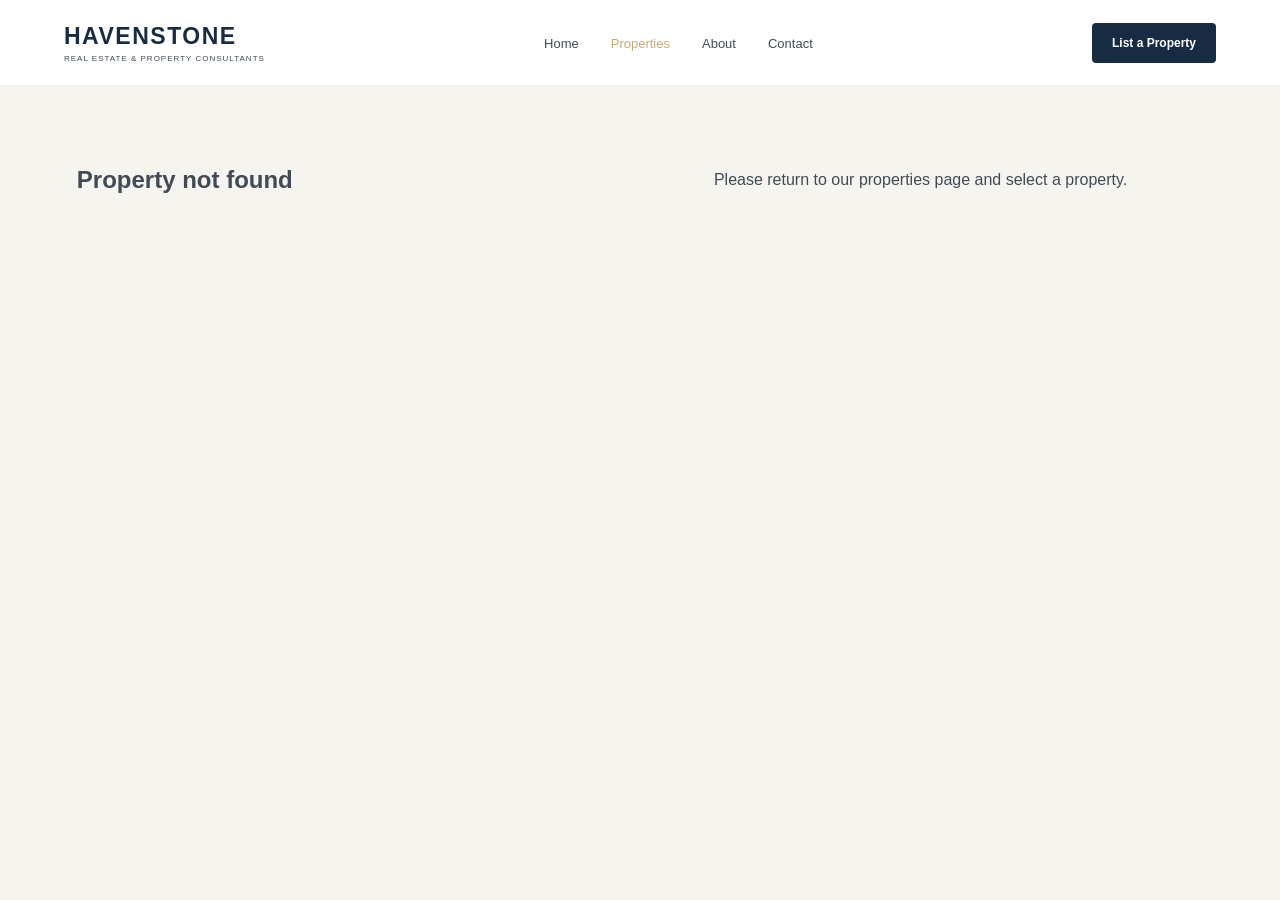
<file: property-details.html>
<!DOCTYPE html>
<html lang="en">
<head>
    <meta charset="UTF-8">
    <meta name="viewport" content="width=device-width, initial-scale=1.0">

    <title>Property Details | HAVENSTONE</title>

    <link rel="stylesheet" href="style.css">
</head>

<body>

<header class="site-header">
    <nav class="navbar container">

        <a href="index.html" class="logo">
            <span class="logo-name">HAVENSTONE</span>
            <span class="logo-subtitle">REAL ESTATE & PROPERTY CONSULTANTS</span>
        </a>

        <ul class="nav-links" id="navLinks">
            <li><a href="index.html">Home</a></li>
            <li><a href="properties.html" class="active">Properties</a></li>
            <li><a href="about.html">About</a></li>
            <li><a href="contact.html">Contact</a></li>
        </ul>

        <a href="contact.html" class="nav-button">List a Property</a>

        <button class="menu-toggle" id="menuToggle"
            aria-label="Open navigation menu"
            aria-expanded="false">
            <span></span>
            <span></span>
            <span></span>
        </button>

    </nav>
</header>



<main class="property-details-page">

    <section class="property-details-section">

        <div class="property-details-container">

            <div class="property-details-image">
                <img id="detailImage" src="" alt="Property image">
            </div>

            <div class="property-details-info">

                <p id="detailLocation" class="property-location"></p>

                <h1 id="detailTitle"></h1>

                <p id="detailPrice" class="property-price"></p>

                <div class="property-details-features">
                    <span id="detailBedrooms"></span>
                    <span id="detailBathrooms"></span>
                    <span id="detailArea"></span>
                </div>

                <p id="detailDescription"></p>

                <a href="contact.html" class="btn btn-primary">
                    Enquire About This Property
                </a>

            </div>

        </div>

    </section>

</main>



    <!-- Footer will go here -->


    <script src="main.js"></script>
</body>
</html>
</file>
<file: style.css>
/* ========================================
   HAVENSTONE REAL ESTATE
   MAIN STYLESHEET
======================================== */


/* ========================================
   1. DESIGN SYSTEM
======================================== */

:root {
    --navy: #172B43;
    --ivory: #F6F4EF;
    --gold: #C6A875;
    --slate: #414A55;
    --white: #FFFFFF;

    --light-gray: #EEEEEE;
    --border-color: #E2E2E2;
}


/* ========================================
   2. GLOBAL RESET
======================================== */

* {
    margin: 0;
    padding: 0;
    box-sizing: border-box;
}

html {
    scroll-behavior: smooth;
}

body {
    font-family: 'Inter', sans-serif;
    background: var(--ivory);
    color: var(--slate);
}

a {
    text-decoration: none;
    color: inherit;
}

button,
input,
select {
    font-family: inherit;
}

.container {
    width: 90%;
    max-width: 1200px;
    margin: 0 auto;
}


/* ========================================
   3. NAVIGATION BAR
======================================== */

.site-header {
    background: var(--white);
    border-bottom: 1px solid var(--light-gray);

    position: sticky;
    top: 0;
    z-index: 1000;
}

.navbar {
    min-height: 85px;

    display: flex;
    align-items: center;
    justify-content: space-between;
    gap: 25px;
}


/* BRAND LOGO */

.logo {
    display: flex;
    flex-direction: column;
    gap: 4px;
    color: var(--navy);
}

.logo-name {
    font-family: 'DM Sans', sans-serif;
    font-size: 23px;
    font-weight: 700;
    letter-spacing: 1.5px;
}

.logo-subtitle {
    font-size: 8px;
    letter-spacing: 1px;
    color: var(--slate);
}


/* NAVIGATION LINKS */

.nav-links {
    display: flex;
    align-items: center;
    gap: 32px;
    list-style: none;
}

.nav-links a {
    font-size: 13px;
    font-weight: 500;
    transition: color 0.3s ease;
}

.nav-links a:hover,
.nav-links a.active {
    color: var(--gold);
}


/* NAVIGATION BUTTON */

.nav-button {
    background: var(--navy);
    color: var(--white);

    padding: 13px 20px;
    font-size: 12px;
    font-weight: 600;

    border-radius: 4px;
    transition: background 0.3s ease;
}

.nav-button:hover {
    background: var(--slate);
}


/* MOBILE MENU ICON */

.menu-toggle {
    display: none;
    background: none;
    border: none;
    cursor: pointer;
}

.menu-toggle span {
    display: block;
    width: 25px;
    height: 2px;
    background: var(--navy);
    margin: 5px 0;
}


/* ========================================
   4. HERO SECTION
======================================== */

.hero {
    min-height: 620px;

    background-image: url(
        'https://images.unsplash.com/photo-1600607687939-ce8a6c25118c?w=1800'
    );

    background-size: cover;
    background-position: center;
    background-repeat: no-repeat;
}


/* HERO OVERLAY */

.hero-overlay {
    min-height: 620px;

    background: linear-gradient(
        90deg,
        rgba(23, 43, 67, 0.88),
        rgba(23, 43, 67, 0.35)
    );

    display: flex;
    align-items: center;
}


/* HERO CONTENT */

.hero-content {
    color: var(--white);

    padding-top: 60px;
    padding-bottom: 60px;
}


/* HERO LABEL */

.hero-label {
    display: inline-block;

    color: var(--gold);
    font-size: 11px;
    font-weight: 600;
    letter-spacing: 2px;

    margin-bottom: 22px;
}


/* HERO HEADING */

.hero h1 {
    font-family: 'DM Sans', sans-serif;

    font-size: clamp(38px, 6vw, 68px);
    font-weight: 700;
    line-height: 1.12;

    max-width: 700px;
    margin-bottom: 22px;
}

.hero h1 span {
    color: var(--gold);
}


/* HERO DESCRIPTION */

.hero-description {
    font-size: 15px;
    line-height: 1.8;

    max-width: 470px;

    color: #E5E9EE;
    margin-bottom: 30px;
}


/* HERO BUTTON */

.hero-button {
    display: inline-block;

    background: var(--gold);
    color: var(--navy);

    padding: 16px 27px;

    border-radius: 4px;

    font-size: 13px;
    font-weight: 700;

    transition: 0.3s ease;
}

.hero-button:hover {
    background: var(--white);
    transform: translateY(-2px);
}


/* ========================================
   5. PROPERTY SEARCH SECTION
======================================== */

.search-section {
    position: relative;

    margin-top: -55px;
    z-index: 10;

    padding-bottom: 70px;
}


/* SEARCH BOX */

.search-box {
    background: var(--white);

    padding: 28px;
    border-radius: 6px;

    box-shadow: 0 12px 35px rgba(0, 0, 0, 0.09);
}


/* SEARCH TABS */

.search-tabs {
    display: flex;
    gap: 25px;

    border-bottom: 1px solid var(--light-gray);

    margin-bottom: 25px;
}

.search-tab {
    background: none;
    border: none;

    padding: 0 0 14px;

    font-size: 14px;
    font-weight: 600;
    color: #888888;

    cursor: pointer;
    position: relative;
}

.search-tab.active {
    color: var(--navy);
}

.search-tab.active::after {
    content: "";

    position: absolute;
    bottom: -1px;
    left: 0;

    width: 100%;
    height: 3px;

    background: var(--gold);
}


/* SEARCH FORM */

.property-search {
    display: grid;

    grid-template-columns: 1.3fr 1fr 1fr auto;

    align-items: end;
    gap: 18px;
}


/* SEARCH FIELDS */

.search-field {
    display: flex;
    flex-direction: column;
    gap: 10px;
}

.search-field label {
    font-size: 12px;
    font-weight: 600;
    color: var(--navy);
}

.search-field input,
.search-field select {
    width: 100%;
    min-height: 48px;

    padding: 0 12px;

    border: 1px solid var(--border-color);
    border-radius: 4px;

    background: var(--white);
    color: var(--slate);

    font-size: 12px;
    outline: none;
}

.search-field input:focus,
.search-field select:focus {
    border-color: var(--gold);
}


/* SEARCH BUTTON */

.search-button {
    min-height: 48px;
    padding: 0 22px;

    background: var(--navy);
    color: var(--white);

    border: none;
    border-radius: 4px;

    font-size: 12px;
    font-weight: 600;

    cursor: pointer;
    transition: 0.3s ease;
}

.search-button:hover {
    background: var(--gold);
    color: var(--navy);
}


/* ========================================
   6. TABLET RESPONSIVENESS
======================================== */

@media (max-width: 900px) {

    .property-search {
        grid-template-columns: repeat(2, 1fr);
    }

    .search-button {
        width: 100%;
    }

}


/* ========================================
   7. MOBILE RESPONSIVENESS
======================================== */

@media (max-width: 768px) {

    /* NAVIGATION */

    .navbar {
        min-height: 75px;
    }

    .logo-name {
        font-size: 20px;
    }

    .logo-subtitle {
        font-size: 7px;
    }

    .nav-links {
        display: none;

        position: absolute;
        top: 75px;
        left: 0;

        width: 100%;

        background: var(--white);

        flex-direction: column;
        align-items: flex-start;

        gap: 0;
        padding: 15px 5%;

        border-top: 1px solid var(--light-gray);
    }

    .nav-links.open {
        display: flex;
    }

    .nav-links li {
        width: 100%;
        padding: 14px 0;
    }

    .nav-button {
        display: none;
    }

    .menu-toggle {
        display: block;
    }


    /* HERO */

    .hero,
    .hero-overlay {
        min-height: 560px;
    }

    .hero-overlay {
        background: linear-gradient(
            90deg,
            rgba(23, 43, 67, 0.88),
            rgba(23, 43, 67, 0.55)
        );
    }

    .hero-content {
        padding-top: 70px;
        padding-bottom: 70px;
    }

    .hero-label {
        font-size: 9px;
        letter-spacing: 1.5px;
    }

    .hero h1 {
        font-size: 42px;
    }

    .hero-description {
        font-size: 14px;
    }


    /* PROPERTY SEARCH */

    .search-section {
        margin-top: -35px;
        padding-bottom: 50px;
    }

    .search-box {
        padding: 22px 18px;
    }

    .search-tabs {
        gap: 25px;
    }

    .property-search {
        grid-template-columns: 1fr;
        gap: 18px;
    }

    .search-button {
        width: 100%;
    }

}

/* ========================================
   8. FEATURED PROPERTIES
======================================== */

.featured-properties {
    padding: 80px 0;
    background: var(--ivory);
}


/* SECTION HEADING */

.section-heading {
    display: flex;
    justify-content: space-between;
    align-items: end;
    gap: 20px;
    margin-bottom: 40px;
}

.section-label {
    display: block;
    color: var(--gold);
    font-size: 10px;
    font-weight: 700;
    letter-spacing: 2px;
    margin-bottom: 12px;
}

.section-heading h2 {
    font-family: 'DM Sans', sans-serif;
    font-size: 34px;
    color: var(--navy);
    margin-bottom: 12px;
}

.section-heading p {
    font-size: 14px;
    line-height: 1.7;
    color: var(--slate);
}

.view-all {
    color: var(--navy);
    font-size: 12px;
    font-weight: 700;
    white-space: nowrap;
    padding-bottom: 5px;
}

.view-all:hover {
    color: var(--gold);
}


/* PROPERTY GRID */

.property-grid {
    display: grid;
    grid-template-columns: repeat(3, 1fr);
    gap: 25px;
}


/* PROPERTY CARD */

.property-card {
    background: var(--white);
    border: 1px solid #EAEAEA;
    transition: transform 0.3s ease,
                box-shadow 0.3s ease;
}

.property-card:hover {
    transform: translateY(-5px);
    box-shadow: 0 12px 30px rgba(0, 0, 0, 0.08);
}


/* PROPERTY IMAGE */

.property-image {
    position: relative;
    height: 230px;
    overflow: hidden;
}

.property-image img {
    width: 100%;
    height: 100%;
    object-fit: cover;
    display: block;
    transition: transform 0.5s ease;
}

.property-card:hover .property-image img {
    transform: scale(1.05);
}


/* PROPERTY STATUS */

.property-status {
    position: absolute;
    top: 15px;
    left: 15px;

    background: var(--gold);
    color: var(--navy);

    padding: 7px 12px;

    font-size: 10px;
    font-weight: 700;
    text-transform: uppercase;
    letter-spacing: 0.5px;
}

.property-status.rent {
    background: var(--navy);
    color: var(--white);
}


/* PROPERTY DETAILS */

.property-details {
    padding: 22px;
}

.property-type {
    color: var(--gold);
    font-size: 10px;
    font-weight: 700;
    letter-spacing: 1.2px;
}

.property-details h3 {
    font-family: 'DM Sans', sans-serif;
    font-size: 19px;
    color: var(--navy);
    margin: 12px 0 8px;
}

.property-location {
    font-size: 12px;
    color: #777777;
    margin-bottom: 20px;
}


/* PROPERTY PRICE */

.property-price {
    font-family: 'DM Sans', sans-serif;
    font-size: 22px;
    font-weight: 700;
    color: var(--navy);
    margin-bottom: 18px;
}

.property-price small {
    font-family: 'Inter', sans-serif;
    font-size: 11px;
    font-weight: 400;
    color: #777777;
}


/* PROPERTY FEATURES */

.property-features {
    display: flex;
    justify-content: space-between;
    gap: 8px;

    padding: 15px 0;

    border-top: 1px solid var(--light-gray);
    border-bottom: 1px solid var(--light-gray);
}

.property-features span {
    font-size: 11px;
    color: var(--slate);
}


/* PROPERTY LINK */

.property-link {
    display: inline-block;
    margin-top: 18px;

    color: var(--navy);
    font-size: 12px;
    font-weight: 700;
}

.property-link:hover {
    color: var(--gold);
}


/* TABLET */

@media (max-width: 900px) {

    .property-grid {
        grid-template-columns: repeat(2, 1fr);
    }

}


/* MOBILE */

@media (max-width: 600px) {

    .featured-properties {
        padding: 55px 0;
    }

    .section-heading {
        align-items: flex-start;
        flex-direction: column;
        margin-bottom: 28px;
    }

    .section-heading h2 {
        font-size: 28px;
    }

    .property-grid {
        grid-template-columns: 1fr;
        gap: 25px;
    }

    .property-image {
        height: 230px;
    }

}
/* WHY CHOOSE HAVENSTONE */

.why-choose-us {
    background-color: var(--ivory);
    padding: 100px 0;
}

.benefits-grid {
    display: grid;
    grid-template-columns: repeat(4, 1fr);
    gap: 24px;
    margin-top: 55px;
}

.benefit-card {
    background-color: #ffffff;
    padding: 35px 25px;
    border: 1px solid #e9e6df;
    transition: transform 0.3s ease,
                box-shadow 0.3s ease;
}

.benefit-card:hover {
    transform: translateY(-5px);
    box-shadow: 0 12px 30px rgba(23, 43, 67, 0.08);
}

.benefit-icon {
    width: 52px;
    height: 52px;
    display: flex;
    align-items: center;
    justify-content: center;
    background-color: var(--ivory);
    color: var(--gold);
    font-size: 30px;
    margin-bottom: 25px;
}

.benefit-card h3 {
    color: var(--navy);
    font-size: 19px;
    line-height: 1.4;
    margin-bottom: 14px;
}

.benefit-card p {
    color: var(--slate);
    font-size: 15px;
    line-height: 1.8;
}

/* TABLET */

@media (max-width: 900px) {
    .benefits-grid {
        grid-template-columns: repeat(2, 1fr);
    }
}

/* MOBILE */

@media (max-width: 600px) {
    .why-choose-us {
        padding: 70px 0;
    }

    .benefits-grid {
        grid-template-columns: 1fr;
        gap: 18px;
        margin-top: 35px;
    }

    .benefit-card {
        padding: 28px 24px;
    }
}
/* CLIENT TESTIMONIALS */

.testimonials {
    background-color: #ffffff;
    padding: 100px 0;
}

.testimonial-grid {
    display: grid;
    grid-template-columns: repeat(3, 1fr);
    gap: 25px;
    margin-top: 55px;
}

.testimonial-card {
    background-color: var(--ivory);
    padding: 35px 30px;
    border: 1px solid #e9e6df;
}

.testimonial-stars {
    color: var(--gold);
    font-size: 19px;
    letter-spacing: 4px;
    margin-bottom: 22px;
}

.testimonial-quote {
    color: var(--slate);
    font-size: 15px;
    line-height: 1.9;
    margin-bottom: 30px;
}

.testimonial-client {
    display: flex;
    align-items: center;
    gap: 14px;
    border-top: 1px solid #e2ded5;
    padding-top: 22px;
}

.client-avatar {
    width: 45px;
    height: 45px;
    border-radius: 50%;
    background-color: var(--navy);
    color: var(--gold);
    display: flex;
    align-items: center;
    justify-content: center;
    font-size: 14px;
    font-weight: 600;
    flex-shrink: 0;
}

.testimonial-client h3 {
    color: var(--navy);
    font-size: 15px;
    margin-bottom: 5px;
}

.testimonial-client span {
    color: var(--slate);
    font-size: 12px;
}

/* TABLET */

@media (max-width: 900px) {
    .testimonial-grid {
        grid-template-columns: repeat(2, 1fr);
    }
}

/* MOBILE */

@media (max-width: 600px) {
    .testimonials {
        padding: 70px 0;
    }

    .testimonial-grid {
        grid-template-columns: 1fr;
        gap: 18px;
        margin-top: 35px;
    }

    .testimonial-card {
        padding: 28px 24px;
    }
}
/* CONTACT CALL TO ACTION */

.contact-cta {
    background-color: var(--navy);
    padding: 100px 20px;
    text-align: center;
}

.cta-content {
    max-width: 750px;
    margin: 0 auto;
}

.cta-label {
    color: var(--gold);
    font-size: 12px;
    font-weight: 600;
    letter-spacing: 2px;
}

.cta-content h2 {
    color: #ffffff;
    font-size: 42px;
    line-height: 1.25;
    margin: 22px 0;
}

.cta-content p {
    color: #d5dce4;
    font-size: 16px;
    line-height: 1.8;
    margin-bottom: 32px;
}

.cta-button {
    display: inline-block;
    background-color: var(--gold);
    color: var(--navy);
    padding: 15px 32px;
    text-decoration: none;
    font-size: 14px;
    font-weight: 600;
    transition: background-color 0.3s ease;
}

.cta-button:hover {
    background-color: #d8bd8c;
}

/* MOBILE */

@media (max-width: 600px) {
    .contact-cta {
        padding: 75px 20px;
    }

    .cta-content h2 {
        font-size: 30px;
    }

    .cta-content p {
        font-size: 14px;
    }
}
/* WEBSITE FOOTER */

.site-footer {
    background-color: #101f31;
    color: #ffffff;
    padding: 75px 0 25px;
}

.footer-grid {
    display: grid;
    grid-template-columns: 1.5fr 1fr 1fr 1fr;
    gap: 45px;
    padding-bottom: 55px;
}

.footer-brand .logo {
    display: inline-flex;
    flex-direction: column;
    text-decoration: none;
    margin-bottom: 22px;
}

.footer-brand .logo-name {
    color: #ffffff;
}

.footer-brand .logo-subtitle {
    color: var(--gold);
}

.footer-brand p {
    color: #b9c3cf;
    font-size: 14px;
    line-height: 1.8;
    max-width: 280px;
}

.footer-column h3 {
    color: #ffffff;
    font-size: 16px;
    margin-bottom: 22px;
}

.footer-column ul {
    list-style: none;
    padding: 0;
    margin: 0;
}

.footer-column li {
    margin-bottom: 14px;
    color: #b9c3cf;
    font-size: 14px;
    line-height: 1.6;
}

.footer-column a {
    color: #b9c3cf;
    text-decoration: none;
    transition: color 0.3s ease;
}

.footer-column a:hover {
    color: var(--gold);
}

.footer-bottom {
    border-top: 1px solid rgba(255, 255, 255, 0.15);
    padding-top: 25px;
    display: flex;
    justify-content: space-between;
    gap: 15px;
}

.footer-bottom p {
    color: #9daaba;
    font-size: 12px;
}

/* TABLET */

@media (max-width: 900px) {
    .footer-grid {
        grid-template-columns: repeat(2, 1fr);
        gap: 40px;
    }
}

/* MOBILE */

@media (max-width: 600px) {
    .site-footer {
        padding: 60px 0 25px;
    }

    .footer-grid {
        grid-template-columns: 1fr 1fr;
        gap: 35px 20px;
    }

    .footer-brand {
        grid-column: 1 / -1;
    }

    .footer-bottom {
        flex-direction: column;
        text-align: center;
        gap: 12px;
    }
}
/* PROPERTIES PAGE INTRODUCTION */

.properties-hero {
    background-color: var(--ivory);
    padding: 90px 0 75px;
    text-align: center;
}

.properties-hero .container {
    max-width: 850px;
}

.properties-hero h1 {
    color: var(--navy);
    font-size: 46px;
    line-height: 1.2;
    margin: 20px 0;
}

.properties-hero p {
    color: var(--slate);
    font-size: 16px;
    line-height: 1.8;
    max-width: 680px;
    margin: 0 auto;
}

/* MOBILE */

@media (max-width: 600px) {
    .properties-hero {
        padding: 65px 20px 55px;
    }

    .properties-hero h1 {
        font-size: 32px;
    }

    .properties-hero p {
        font-size: 14px;
    }
}
/* PROPERTY LISTINGS SECTION */

.property-listings {
    background-color: #ffffff;
    padding: 70px 0 100px;
}

.listing-heading {
    display: flex;
    justify-content: space-between;
    align-items: flex-end;
    gap: 20px;
    margin-bottom: 35px;
}

.listing-heading h2 {
    color: var(--navy);
    font-size: 32px;
    margin-top: 12px;
}

.listing-heading p {
    color: var(--slate);
    font-size: 14px;
}

.listing-filters {
    display: grid;
    grid-template-columns: 1.4fr 1fr 1fr auto;
    gap: 18px;
    align-items: end;
    padding: 28px;
    background-color: var(--ivory);
    border: 1px solid #e9e6df;
}

.filter-field {
    display: flex;
    flex-direction: column;
    gap: 10px;
}

.filter-field label {
    color: var(--navy);
    font-size: 13px;
    font-weight: 600;
}

.filter-field input,
.filter-field select {
    width: 100%;
    height: 48px;
    padding: 0 13px;
    border: 1px solid #dedbd3;
    background-color: #ffffff;
    color: var(--slate);
    font-family: inherit;
    font-size: 13px;
    outline: none;
}

.filter-field input:focus,
.filter-field select:focus {
    border-color: var(--gold);
}

.listing-search-button {
    height: 48px;
    padding: 0 22px;
    border: none;
    background-color: var(--navy);
    color: #ffffff;
    font-family: inherit;
    font-size: 13px;
    font-weight: 600;
    cursor: pointer;
    transition: background-color 0.3s ease;
}

.listing-search-button:hover {
    background-color: #263f5c;
}

.listing-results {
    margin-top: 30px;
    padding-bottom: 18px;
    border-bottom: 1px solid #e9e6df;
}

.listing-results p {
    color: var(--slate);
    font-size: 14px;
}

/* TABLET */

@media (max-width: 900px) {
    .listing-filters {
        grid-template-columns: repeat(2, 1fr);
    }
}

/* MOBILE */

@media (max-width: 600px) {
    .property-listings {
        padding: 55px 0 75px;
    }

    .listing-heading {
        flex-direction: column;
        align-items: flex-start;
    }

    .listing-heading h2 {
        font-size: 27px;
    }

    .listing-filters {
        grid-template-columns: 1fr;
        padding: 22px;
        gap: 20px;
    }

    .listing-search-button {
        width: 100%;
    }
}
/* PROPERTIES PAGE LISTING GRID */

.listing-grid {
    margin-top: 30px;
}

.listing-grid .property-card {
    height: 100%;
    display: flex;
    flex-direction: column;
}

.listing-grid .property-image {
    position: relative;
    overflow: hidden;
}

.listing-grid .property-image img {
    width: 100%;
    height: 240px;
    object-fit: cover;
    display: block;
    transition: transform 0.4s ease;
}

.listing-grid .property-card:hover .property-image img {
    transform: scale(1.04);
}

.listing-grid .property-details {
    flex: 1;
    display: flex;
    flex-direction: column;
}

.listing-grid .property-link {
    margin-top: auto;
    padding-top: 20px;
}

@media (max-width: 600px) {
    .listing-grid .property-image img {
        height: 220px;
    }
}

/* ABOUT PAGE HERO */

.about-hero {
    background-color: var(--ivory);
    padding: 110px 0 100px;
    text-align: center;
}

.about-hero .container {
    max-width: 900px;
}

.about-hero h1 {
    color: var(--navy);
    font-size: 52px;
    line-height: 1.2;
    font-weight: 600;
    margin: 22px 0;
}

.about-hero p {
    color: var(--slate);
    font-size: 16px;
    line-height: 1.9;
    max-width: 680px;
    margin: 0 auto;
}

@media (max-width: 600px) {

    .about-hero {
        padding: 75px 20px 70px;
    }

    .about-hero h1 {
        font-size: 34px;
    }

    .about-hero p {
        font-size: 14px;
    }

}

/* OUR STORY SECTION */

.our-story {
    background-color: var(--white);
    padding: 100px 0;
}

.story-content {
    display: grid;
    grid-template-columns: 1fr 1fr;
    align-items: center;
    gap: 75px;
}

.story-image {
    height: 500px;
    overflow: hidden;
}

.story-image img {
    width: 100%;
    height: 100%;
    object-fit: cover;
    display: block;
}

.story-text h2 {
    color: var(--navy);
    font-size: 38px;
    line-height: 1.25;
    margin: 18px 0 25px;
}

.story-text p {
    color: var(--slate);
    font-size: 14px;
    line-height: 1.9;
    margin-bottom: 17px;
}

.story-link {
    display: inline-block;
    color: var(--navy);
    font-size: 14px;
    font-weight: 600;
    text-decoration: none;
    margin-top: 12px;
    border-bottom: 1px solid var(--gold);
    padding-bottom: 6px;
}

.story-link:hover {
    color: var(--gold);
}

@media (max-width: 800px) {

    .our-story {
        padding: 70px 0;
    }

    .story-content {
        grid-template-columns: 1fr;
        gap: 40px;
    }

    .story-image {
        height: 350px;
    }

    .story-text h2 {
        font-size: 31px;
    }

}

/* OUR PHILOSOPHY SECTION */

.our-philosophy {
    background-color: var(--ivory);
    padding: 100px 0;
}

.philosophy-heading {
    max-width: 700px;
    margin-bottom: 55px;
}

.philosophy-heading h2 {
    color: var(--navy);
    font-size: 38px;
    line-height: 1.25;
    margin: 18px 0;
}

.philosophy-heading p {
    color: var(--slate);
    font-size: 15px;
    line-height: 1.8;
}

.philosophy-grid {
    display: grid;
    grid-template-columns: repeat(3, 1fr);
    gap: 25px;
}

.philosophy-card {
    background-color: var(--white);
    padding: 35px 30px;
    border: 1px solid #e9e6df;
    min-height: 250px;
}

.philosophy-number {
    color: var(--gold);
    font-size: 14px;
    font-weight: 700;
}

.philosophy-card h3 {
    color: var(--navy);
    font-size: 20px;
    margin: 25px 0 15px;
}

.philosophy-card p {
    color: var(--slate);
    font-size: 13px;
    line-height: 1.9;
}

@media (max-width: 800px) {

    .our-philosophy {
        padding: 70px 0;
    }

    .philosophy-heading h2 {
        font-size: 31px;
    }

    .philosophy-grid {
        grid-template-columns: 1fr;
        gap: 18px;
    }

    .philosophy-card {
        min-height: auto;
        padding: 30px 25px;
    }

}

/* OUR VALUES SECTION */

.our-values {
    background-color: var(--white);
    padding: 100px 0;
}

.values-heading {
    max-width: 650px;
    margin-bottom: 50px;
}

.values-heading h2 {
    color: var(--navy);
    font-size: 38px;
    line-height: 1.25;
    margin: 18px 0;
}

.values-heading p {
    color: var(--slate);
    font-size: 15px;
    line-height: 1.8;
}

.values-grid {
    display: grid;
    grid-template-columns: repeat(4, 1fr);
    gap: 20px;
}

.value-card {
    padding: 30px 24px;
    background-color: var(--ivory);
    border-top: 2px solid var(--gold);
}

.value-icon {
    color: var(--gold);
    font-size: 14px;
    font-weight: 700;
    margin-bottom: 25px;
}

.value-card h3 {
    color: var(--navy);
    font-size: 18px;
    margin-bottom: 14px;
}

.value-card p {
    color: var(--slate);
    font-size: 13px;
    line-height: 1.9;
}

@media (max-width: 900px) {
    .values-grid {
        grid-template-columns: repeat(2, 1fr);
    }
}

@media (max-width: 600px) {
    .our-values {
        padding: 70px 0;
    }

    .values-heading h2 {
        font-size: 31px;
    }

    .values-grid {
        grid-template-columns: 1fr;
    }

    .value-card {
        padding: 28px 24px;
    }
}

/* ABOUT PAGE CONTACT CTA */

.about-cta {
    background-color: var(--navy);
    padding: 90px 20px;
    text-align: center;
}

.about-cta .container {
    max-width: 750px;
}

.about-cta h2 {
    color: var(--white);
    font-size: 40px;
    line-height: 1.25;
    margin: 20px 0;
}

.about-cta p {
    color: #d5dce4;
    font-size: 14px;
    line-height: 1.9;
    margin-bottom: 30px;
}

.about-cta-button {
    display: inline-block;
    background-color: var(--gold);
    color: var(--navy);
    padding: 15px 30px;
    font-size: 13px;
    font-weight: 600;
    text-decoration: none;
    transition: background-color 0.3s ease;
}

.about-cta-button:hover {
    background-color: #d7bd91;
}

@media (max-width: 600px) {

    .about-cta {
        padding: 70px 20px;
    }

    .about-cta h2 {
        font-size: 31px;
    }

}

/* CONTACT PAGE HERO */

.contact-hero {
    background-color: var(--ivory);
    padding: 100px 0 85px;
    text-align: center;
}

.contact-hero .container {
    max-width: 850px;
}

.contact-hero h1 {
    color: var(--navy);
    font-size: 48px;
    line-height: 1.2;
    margin: 22px 0;
}

.contact-hero p {
    color: var(--slate);
    font-size: 15px;
    line-height: 1.9;
    max-width: 650px;
    margin: 0 auto;
}

@media (max-width: 600px) {

    .contact-hero {
        padding: 75px 20px 65px;
    }

    .contact-hero h1 {
        font-size: 34px;
    }

    .contact-hero p {
        font-size: 14px;
    }

}

/* CONTACT INFORMATION SECTION */

.contact-section {
    background-color: var(--white);
    padding: 90px 0;
}

.contact-layout {
    display: grid;
    grid-template-columns: 0.85fr 1.15fr;
    gap: 75px;
    align-items: start;
}

.contact-information h2 {
    color: var(--navy);
    font-size: 34px;
    line-height: 1.25;
    margin: 18px 0;
}

.contact-intro {
    color: var(--slate);
    font-size: 14px;
    line-height: 1.9;
    margin-bottom: 35px;
}

.contact-detail {
    padding: 20px 0;
    border-bottom: 1px solid #e9e6df;
}

.contact-detail-label {
    display: block;
    color: var(--gold);
    font-size: 11px;
    font-weight: 700;
    letter-spacing: 1px;
    margin-bottom: 10px;
}

.contact-detail p {
    color: var(--slate);
    font-size: 14px;
    line-height: 1.7;
}

@media (max-width: 800px) {

    .contact-section {
        padding: 65px 0;
    }

    .contact-layout {
        grid-template-columns: 1fr;
        gap: 45px;
    }

    .contact-information h2 {
        font-size: 30px;
    }

}

/* CONTACT FORM */

.contact-form-wrapper {
    background-color: var(--ivory);
    padding: 40px;
    border: 1px solid #e9e6df;
}

.form-heading {
    margin-bottom: 30px;
}

.form-heading h2 {
    color: var(--navy);
    font-size: 30px;
    margin: 15px 0 10px;
}

.form-heading p {
    color: var(--slate);
    font-size: 13px;
    line-height: 1.8;
}

.form-row {
    display: grid;
    grid-template-columns: 1fr 1fr;
    gap: 18px;
}

.form-group {
    display: flex;
    flex-direction: column;
    gap: 9px;
    margin-bottom: 22px;
}

.form-group label {
    color: var(--navy);
    font-size: 13px;
    font-weight: 600;
}

.form-group input,
.form-group select,
.form-group textarea {
    width: 100%;
    padding: 14px;
    border: 1px solid #dedbd3;
    background-color: var(--white);
    color: var(--slate);
    font-family: inherit;
    font-size: 13px;
    outline: none;
}

.form-group input,
.form-group select {
    height: 48px;
}

.form-group textarea {
    resize: vertical;
    min-height: 140px;
}

.form-group input:focus,
.form-group select:focus,
.form-group textarea:focus {
    border-color: var(--gold);
}

.contact-submit-button {
    width: 100%;
    padding: 16px;
    border: none;
    background-color: var(--navy);
    color: var(--white);
    font-family: inherit;
    font-size: 13px;
    font-weight: 600;
    cursor: pointer;
    transition: background-color 0.3s ease;
}

.contact-submit-button:hover {
    background-color: #263f5c;
}

.form-feedback {
    color: var(--slate);
    font-size: 13px;
    line-height: 1.6;
    margin-top: 15px;
}

@media (max-width: 600px) {

    .contact-form-wrapper {
        padding: 25px 20px;
    }

    .form-row {
        grid-template-columns: 1fr;
        gap: 0;
    }

    .form-heading h2 {
        font-size: 26px;
    }

}

/* =================================
   PROPERTY DETAILS PAGE
================================= */

.property-details-page {
    background-color: var(--ivory);
    min-height: 70vh;
}

.property-details-section {
    padding: 80px 6%;
}

.property-details-container {
    max-width: 1200px;
    margin: 0 auto;
    display: grid;
    grid-template-columns: 1.2fr 1fr;
    gap: 50px;
    align-items: center;
}

.property-details-image {
    width: 100%;
    height: 480px;
    overflow: hidden;
    border-radius: 8px;
}

.property-details-image img {
    width: 100%;
    height: 100%;
    object-fit: cover;
}

.property-details-info .property-location {
    color: var(--slate);
    margin-bottom: 12px;
}

.property-details-info h1 {
    color: var(--navy);
    font-family: 'DM Sans', sans-serif;
    font-size: 38px;
    margin-bottom: 18px;
}

.property-details-info .property-price {
    color: var(--gold);
    font-size: 25px;
    font-weight: 700;
    margin-bottom: 25px;
}

.property-details-features {
    display: flex;
    flex-wrap: wrap;
    gap: 20px;
    margin-bottom: 25px;
    color: var(--slate);
}

#detailDescription {
    color: var(--slate);
    line-height: 1.8;
    margin-bottom: 30px;
}

/* Mobile layout */

@media (max-width: 768px) {
    .property-details-section {
        padding: 45px 5%;
    }

    .property-details-container {
        grid-template-columns: 1fr;
        gap: 30px;
    }

    .property-details-image {
        height: 300px;
    }

    .property-details-info h1 {
        font-size: 30px;
    }
}


/* ========================================
   END OF HAVENSTONE STYLESHEET
======================================== */
</file>
